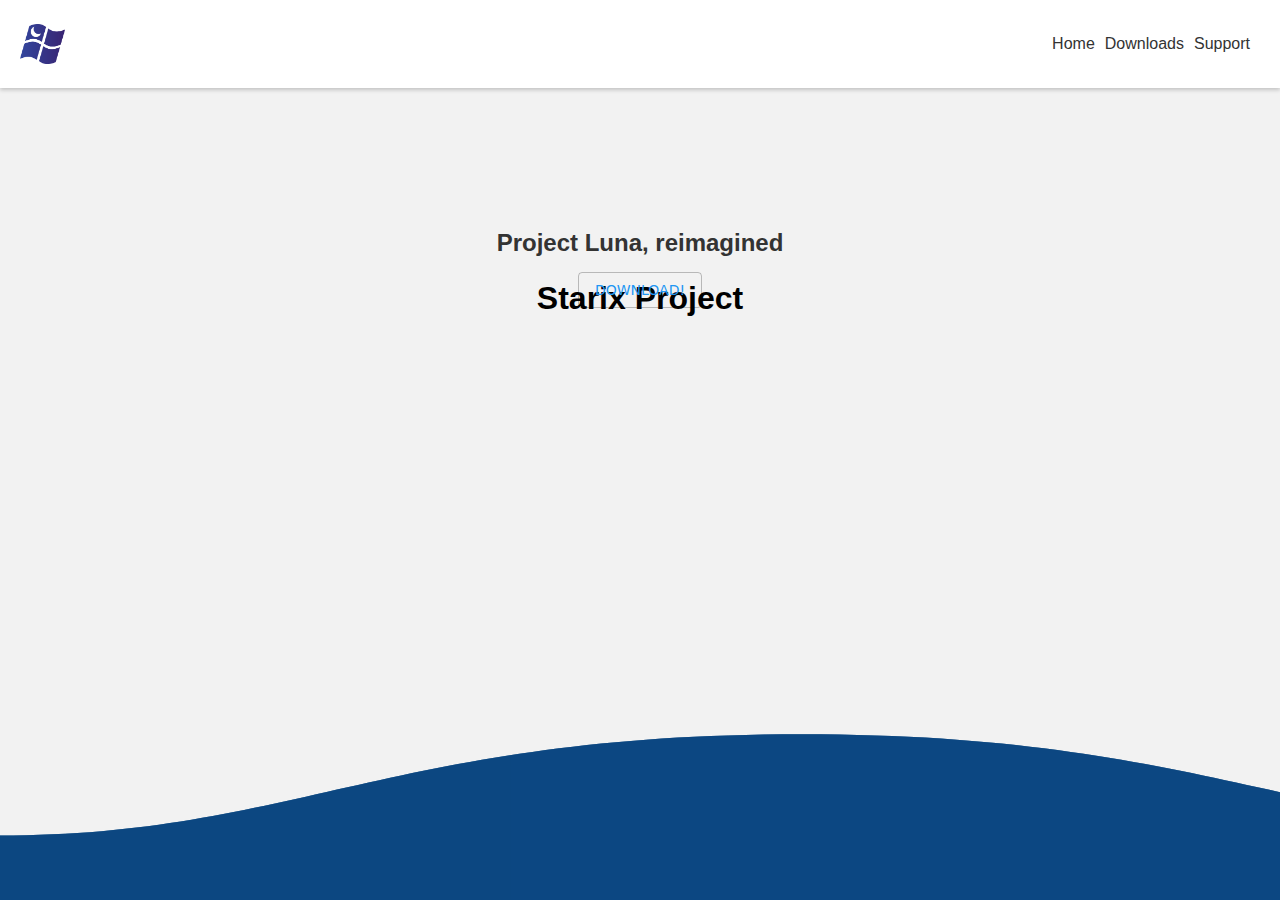
<file: index.html>
<!DOCTYPE html>
<html>
<head>
  <link rel="stylesheet" href="style.css">
  <link href="https://fonts.cdnfonts.com/css/product-sans" rel="stylesheet">
  <title>Starix Project</title>
  <title>Website Name</title>
  <meta content="Starix Project" property="og:title" />
  <meta content="A Windows 10 to XP OS." property="og:description" />
  <meta content="https://starixproject.lol" property="og:url" />
  <meta content="https://cdn.discordapp.com/attachments/1080253585557819533/1128456793924849704/project_luna_logo.png" property="og:image" />
  <meta content="#2B2D31" data-react-helmet="true" name="theme-color" />
</head>
<body>
  <nav class="navbar">
    <div class="navbar-logo">
      <img src="project luna logo.png" alt="Logo">
      <h2 class="navbar-text">Starix Project</h2>
    </div>
    <ul>
      <li><a href="index.html">Home</a></li>
      <li><a href="downloads.html">Downloads</a></li>
      <li><a href="support.html">Support</a></li>
    </ul>
  </nav>
  <h1>Starix Project</h1>
  <h2>Project Luna, reimagined</h2>
  <button onclick="location.href = 'downloads.html';" id="pure-material-button-outlined" class="pure-material-button-outlined" >Download!</button>
  <div class="ocean">
    <div class="wave"></div>
    <div class="wave"></div>
    <div class="wave"></div>
  </div>
</body>
</html>
</file>
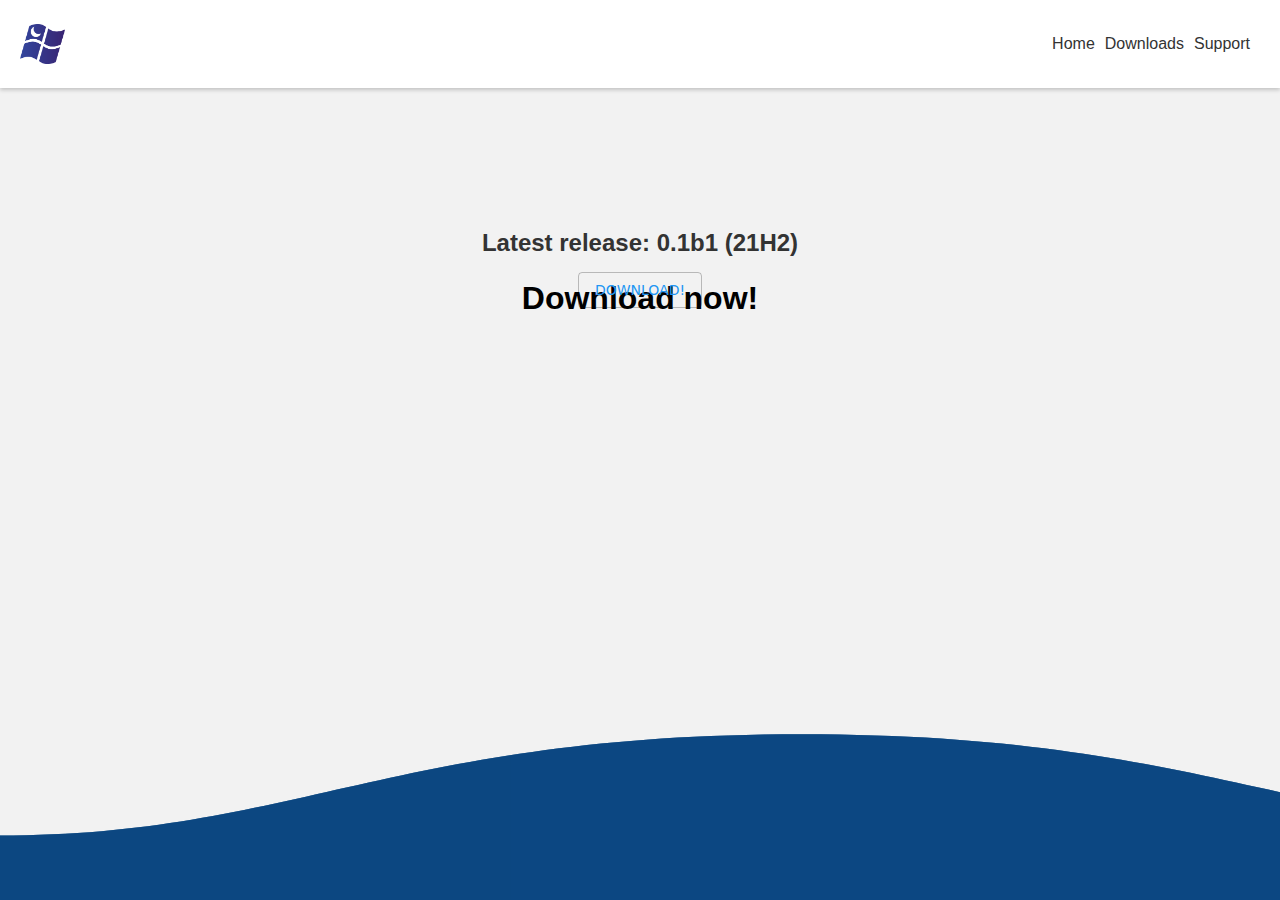
<file: downloads.html>
<!DOCTYPE html>
<html>
<head>
  <link rel="stylesheet" href="style.css">
  <link href="https://fonts.cdnfonts.com/css/product-sans" rel="stylesheet">
  <title>Starix Project</title>
</head>
<body>
  <nav class="navbar">
    <div class="navbar-logo">
      <img src="project luna logo.png" alt="Logo">
      <h2 class="navbar-text">Starix Project</h2>
    </div>
    <ul>
      <li><a href="index.html">Home</a></li>
      <li><a href="downloads.html">Downloads</a></li>
      <li><a href="support.html">Support</a></li>
    </ul>
  </nav>
  <h1>Download now!</h1>
  <h2>Latest release: 0.1b1 (21H2)</h2>
  <button onclick="location.href = 'www.example.com';" id="pure-material-button-outlined" class="pure-material-button-outlined" >Download!</button>
  <div class="ocean">
    <div class="wave"></div>
    <div class="wave"></div>
    <div class="wave"></div>
  </div>
  <script>
    document.getElementById("pure-material-button-outlined").addEventListener("click", myFunction);  
    function myFunction() {  
      window.location.href="https://example.com";  
    }
  </script>
</body>
</html>
</file>
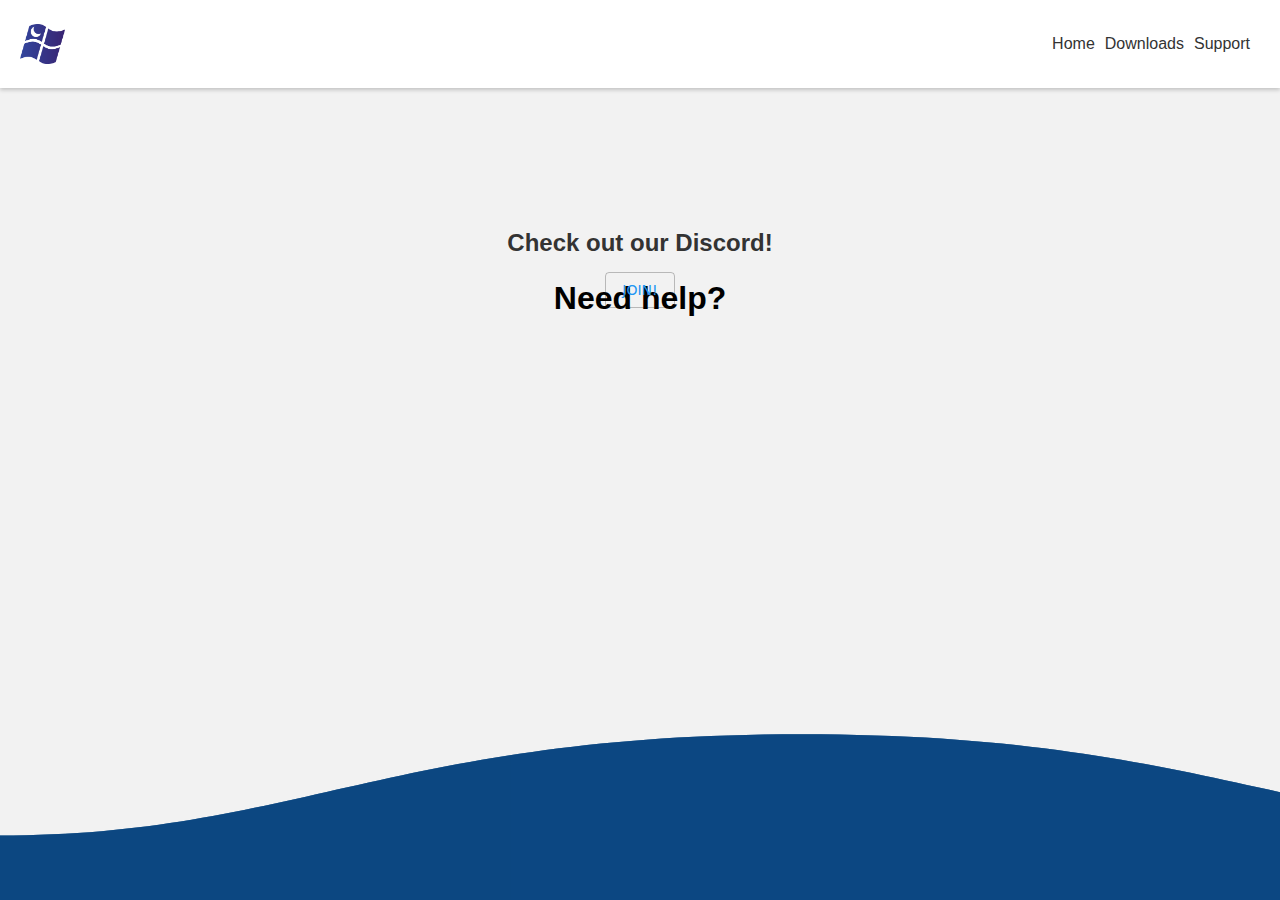
<file: support.html>
<!DOCTYPE html>
<html>
<head>
  <link rel="stylesheet" href="style.css">
  <link href="https://fonts.cdnfonts.com/css/product-sans" rel="stylesheet">
  <title>Starix Project</title>
</head>
<body>
  <nav class="navbar">
    <div class="navbar-logo">
      <img src="project luna logo.png" alt="Logo">
      <h2 class="navbar-text">Starix Project</h2>
    </div>
    <ul>
      <li><a href="index.html">Home</a></li>
      <li><a href="downloads.html">Downloads</a></li>
      <li><a href="support.html">Support</a></li>
    </ul>
  </nav>
  <h1>Need help?</h1>
  <h2>Check out our Discord!</h2>
  <button onclick="location.href = 'https://discord.gg/qqRVgpYgcw';" id="pure-material-button-outlined" class="pure-material-button-outlined" >Join!</button>
  <div class="ocean">
    <div class="wave"></div>
    <div class="wave"></div>
    <div class="wave"></div>
  </div>
</body>
</html>
</file>
<file: style.css>
body {
    font-family: 'Product Sans', sans-serif;
    position: relative;
    margin: 0;
    min-height: 100vh;
    background-color: #f2f2f2;
    text-align: center;
  }
   
  h1 {
     margin: 15%;
     font-size: xx-large;
  }
  
  h2 {
     margin: 0;
     padding: 20px;
     font-size: 24px;
     color: #333;
     position: relative;
     top: -300px;
  }

  .navbar {
    background-color: #fff;
    color: #333;
    padding: 10px 20px;
    box-shadow: 0 2px 4px rgba(0, 0, 0, 0.2);
    display: flex;
    justify-content: space-between;
    align-items: center;
    z-index: 1; /* Ensure the nav bar is above other elements */
  }

  .navbar ul {
    list-style-type: none;
    display: flex;
    position: relative;
    z-index: 2;
  }

  .navbar ul li {
    margin-right: 10px;
  }

  .navbar a {
    text-decoration: none;
    color: #333;
  }

  .navbar-logo {
    display: flex;
    align-items: center;
  }

  .navbar-logo img {
    height: 40px;
    margin-right: 10px;
  }

  /* waves */
  .ocean {
    height: 180px; /* change the height of the waves here */
    width: 100%;
    position: fixed;
    bottom: 0;
    left: 0;
    right: 0;
    overflow-x: hidden;
    z-index: 1; 
  }

  .wave {
    background: url("data:image/svg+xml,%3Csvg xmlns='http://www.w3.org/2000/svg' viewBox='0 0 800 88.7'%3E%3Cpath d='M800 56.9c-155.5 0-204.9-50-405.5-49.9-200 0-250 49.9-394.5 49.9v31.8h800v-.2-31.6z' fill='%23003F7C'/%3E%3C/svg%3E");
    position: absolute;
    width: 200%;
    height: 100%;
    animation: wave 10s -3s linear infinite;
    transform: translate3d(0, 0, 0);
    opacity: 0.8;
    bottom: 0;
  }

  .wave:nth-of-type(2) {
    bottom: 0;
    animation: wave 18s linear reverse infinite;
    opacity: 0.5;
  }

  .wave:nth-of-type(3) {
    bottom: 0;
    animation: wave 20s -1s linear infinite;
    opacity: 0.5;
  }

  @keyframes wave {
      0% {transform: translateX(0);}
      50% {transform: translateX(-25%);}
      100% {transform: translateX(-50%);}
  }

  .pure-material-button-outlined {
    position: relative;
    display: inline-block;
    box-sizing: border-box;
    border: solid 1px;
    border-color: rgba(var(--pure-material-onsurface-rgb, 0, 0, 0), 0.24);
    border-radius: 4px;
    padding: 0 16px;
    min-width: 64px;
    height: 36px;
    top: -305px;
    vertical-align: middle;
    text-align: center;
    text-overflow: ellipsis;
    text-transform: uppercase;
    color: rgb(var(--pure-material-primary-rgb, 33, 150, 243));
    background-color: transparent;
    font-family: var(--pure-material-font, "Roboto", "Segoe UI", BlinkMacSystemFont, system-ui, -apple-system);
    font-size: 14px;
    font-weight: 500;
    line-height: 34px;
    overflow: hidden;
    outline: none;
    cursor: pointer;
}

.pure-material-button-outlined::-moz-focus-inner {
    border: none;
}

/* Overlay */
.pure-material-button-outlined::before {
    content: "";
    position: absolute;
    left: 0;
    right: 0;
    top: 0;
    bottom: 0;
    background-color: currentColor;
    opacity: 0;
    transition: opacity 0.2s;
}

/* Ripple */
.pure-material-button-outlined::after {
    content: "";
    position: absolute;
    left: 50%;
    top: 50%;
    border-radius: 50%;
    padding: 50%;
    width: 32px;
    height: 32px;
    background-color: currentColor;
    opacity: 0;
    transform: translate(-50%, -50%) scale(1) ;
    transition: opacity 1s, transform 0.5s;
}

/* Hover, Focus */
.pure-material-button-outlined:hover::before {
    opacity: 0.04;
}

.pure-material-button-outlined:focus::before {
    opacity: 0.12;
}

.pure-material-button-outlined:hover:focus::before {
    opacity: 0.16;
}

/* Active */
.pure-material-button-outlined:active::after {
    opacity: 0.16;
    transform: translate(-50%, -50%) scale(0);
    transition: transform 0s;
}

/* Disabled */
.pure-material-button-outlined:disabled {
    color: rgba(var(--pure-material-onsurface-rgb, 0, 0, 0), 0.38);
    background-color: transparent;
    cursor: initial;
}

.pure-material-button-outlined:disabled::before {
    opacity: 0;
}

.pure-material-button-outlined:disabled::after {
    opacity: 0;
}
</file>
